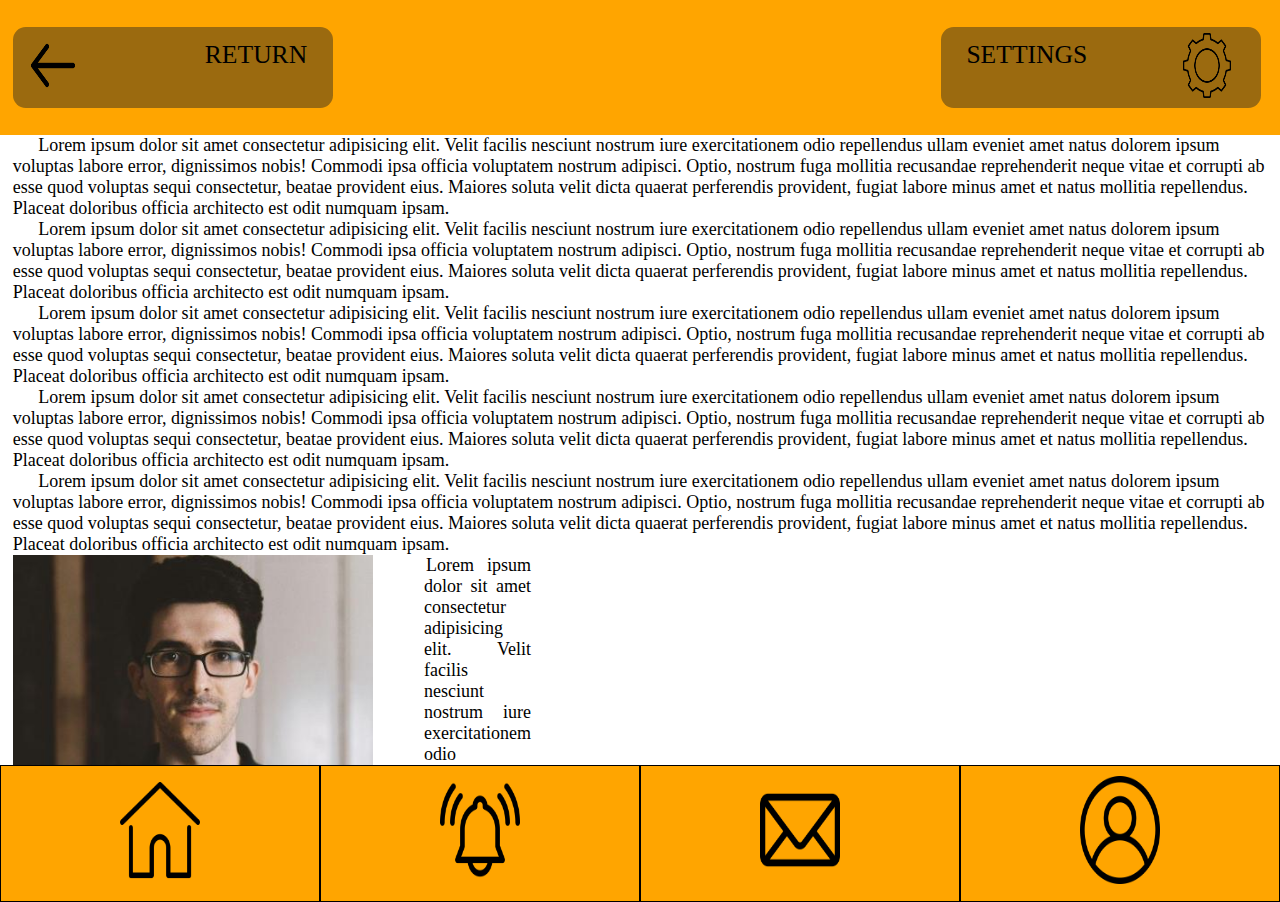
<file: meshssg/index.html>
<!DOCTYPE html>
<html lang="en">
<head>
    <meta charset="UTF-8">
    <meta name="viewport" content="width=device-width, initial-scale=1.0">
    <title>Document</title>
    <link rel="stylesheet" href="style/style.css">
</head>
<body>
    <div id="wrap">
        <div id="head">
            <div class="return"><img class="back" src="images/back.png" alt=""><p class="RET">RETURN</p></div>
            <div class="set"><p class="SET1">SETTINGS</p> <img class="gear" src="images/gear.png" alt=""></div>
        </div>
        <div id="main">
            <div class="main2"><p class="text">Lorem ipsum dolor sit amet consectetur adipisicing elit. Velit facilis nesciunt nostrum iure exercitationem odio repellendus ullam eveniet amet natus dolorem ipsum voluptas labore error, dignissimos nobis! Commodi ipsa officia voluptatem nostrum adipisci. Optio, nostrum fuga mollitia recusandae reprehenderit neque vitae et corrupti ab esse quod voluptas sequi consectetur, beatae provident eius. Maiores soluta velit dicta quaerat perferendis provident, fugiat labore minus amet et natus mollitia repellendus. Placeat doloribus officia architecto est odit numquam ipsam.</p> <p class="text">Lorem ipsum dolor sit amet consectetur adipisicing elit. Velit facilis nesciunt nostrum iure exercitationem odio repellendus ullam eveniet amet natus dolorem ipsum voluptas labore error, dignissimos nobis! Commodi ipsa officia voluptatem nostrum adipisci. Optio, nostrum fuga mollitia recusandae reprehenderit neque vitae et corrupti ab esse quod voluptas sequi consectetur, beatae provident eius. Maiores soluta velit dicta quaerat perferendis provident, fugiat labore minus amet et natus mollitia repellendus. Placeat doloribus officia architecto est odit numquam ipsam.</p> <p class="text">Lorem ipsum dolor sit amet consectetur adipisicing elit. Velit facilis nesciunt nostrum iure exercitationem odio repellendus ullam eveniet amet natus dolorem ipsum voluptas labore error, dignissimos nobis! Commodi ipsa officia voluptatem nostrum adipisci. Optio, nostrum fuga mollitia recusandae reprehenderit neque vitae et corrupti ab esse quod voluptas sequi consectetur, beatae provident eius. Maiores soluta velit dicta quaerat perferendis provident, fugiat labore minus amet et natus mollitia repellendus. Placeat doloribus officia architecto est odit numquam ipsam.</p><p class="text">Lorem ipsum dolor sit amet consectetur adipisicing elit. Velit facilis nesciunt nostrum iure exercitationem odio repellendus ullam eveniet amet natus dolorem ipsum voluptas labore error, dignissimos nobis! Commodi ipsa officia voluptatem nostrum adipisci. Optio, nostrum fuga mollitia recusandae reprehenderit neque vitae et corrupti ab esse quod voluptas sequi consectetur, beatae provident eius. Maiores soluta velit dicta quaerat perferendis provident, fugiat labore minus amet et natus mollitia repellendus. Placeat doloribus officia architecto est odit numquam ipsam.</p><p class="text">Lorem ipsum dolor sit amet consectetur adipisicing elit. Velit facilis nesciunt nostrum iure exercitationem odio repellendus ullam eveniet amet natus dolorem ipsum voluptas labore error, dignissimos nobis! Commodi ipsa officia voluptatem nostrum adipisci. Optio, nostrum fuga mollitia recusandae reprehenderit neque vitae et corrupti ab esse quod voluptas sequi consectetur, beatae provident eius. Maiores soluta velit dicta quaerat perferendis provident, fugiat labore minus amet et natus mollitia repellendus. Placeat doloribus officia architecto est odit numquam ipsam.</p>
            <div class="chel">
                <img src="images/19818937.jpeg" alt=""><p class="text1">Lorem ipsum dolor sit amet consectetur adipisicing elit. Velit facilis nesciunt nostrum iure exercitationem odio repellendus ullam eveniet amet natus dolorem ipsum voluptas labore error, dignissimos nobis! Commodi ipsa officia voluptatem nostrum adipisci. Optio, nostrum fuga mollitia recusandae reprehenderit neque vitae et corrupti ab esse quod voluptas sequi consectetur, beatae provident eius. Maiores soluta velit dicta quaerat perferendis provident, fugiat labore minus amet et natus mollitia repellendus. Placeat doloribus officia architecto est odit numquam ipsam.</p>
            </div>
            <p class="text">Lorem ipsum dolor sit amet consectetur adipisicing elit. Velit facilis nesciunt nostrum iure exercitationem odio repellendus ullam eveniet amet natus dolorem ipsum voluptas labore error, dignissimos nobis! Commodi ipsa officia voluptatem nostrum adipisci. Optio, nostrum fuga mollitia recusandae reprehenderit neque vitae et corrupti ab esse quod voluptas sequi consectetur, beatae provident eius. Maiores soluta velit dicta quaerat perferendis provident, fugiat labore minus amet et natus mollitia repellendus. Placeat doloribus officia architecto est odit numquam ipsam.</p><p class="text">Lorem ipsum dolor sit amet consectetur adipisicing elit. Velit facilis nesciunt nostrum iure exercitationem odio repellendus ullam eveniet amet natus dolorem ipsum voluptas labore error, dignissimos nobis! Commodi ipsa officia voluptatem nostrum adipisci. Optio, nostrum fuga mollitia recusandae reprehenderit neque vitae et corrupti ab esse quod voluptas sequi consectetur, beatae provident eius. Maiores soluta velit dicta quaerat perferendis provident, fugiat labore minus amet et natus mollitia repellendus. Placeat doloribus officia architecto est odit numquam ipsam.</p><p class="text">Lorem ipsum dolor sit amet consectetur adipisicing elit. Velit facilis nesciunt nostrum iure exercitationem odio repellendus ullam eveniet amet natus dolorem ipsum voluptas labore error, dignissimos nobis! Commodi ipsa officia voluptatem nostrum adipisci. Optio, nostrum fuga mollitia recusandae reprehenderit neque vitae et corrupti ab esse quod voluptas sequi consectetur, beatae provident eius. Maiores soluta velit dicta quaerat perferendis provident, fugiat labore minus amet et natus mollitia repellendus. Placeat doloribus officia architecto est odit numquam ipsam.</p><p class="text">Lorem ipsum dolor sit amet consectetur adipisicing elit. Velit facilis nesciunt nostrum iure exercitationem odio repellendus ullam eveniet amet natus dolorem ipsum voluptas labore error, dignissimos nobis! Commodi ipsa officia voluptatem nostrum adipisci. Optio, nostrum fuga mollitia recusandae reprehenderit neque vitae et corrupti ab esse quod voluptas sequi consectetur, beatae provident eius. Maiores soluta velit dicta quaerat perferendis provident, fugiat labore minus amet et natus mollitia repellendus. Placeat doloribus officia architecto est odit numquam ipsam.</p><p class="text">Lorem ipsum dolor sit amet consectetur adipisicing elit. Velit facilis nesciunt nostrum iure exercitationem odio repellendus ullam eveniet amet natus dolorem ipsum voluptas labore error, dignissimos nobis! Commodi ipsa officia voluptatem nostrum adipisci. Optio, nostrum fuga mollitia recusandae reprehenderit neque vitae et corrupti ab esse quod voluptas sequi consectetur, beatae provident eius. Maiores soluta velit dicta quaerat perferendis provident, fugiat labore minus amet et natus mollitia repellendus. Placeat doloribus officia architecto est odit numquam ipsam.</p>
            
            </div>
        </div>
        <div id="foot">
            <div class="home"><img class="home1" src="images/home.png" alt=""></div>
            <div class="bell"><img class="bell1" src="images/notification.png" alt=""></div>
            <div class="mail"><img class="mail1" src="images/mail.png" alt=""></div>
            <div class="user"><img class="user1" src="images/user.png" alt=""></div>
        </div>
    </div>
</body>
</html>
</file>
<file: meshssg/style/style.css>
*{
margin: 0;
padding: 0;
}
body,html{
    width: 100%;
}
#head,#main,#foot,#wrap{
    width: 100%;
}
#wrap{
    display: flex;
    flex-direction: column;
    justify-content: space-between;
    height: 100vh;
}
#head{
    height: 15vh;
    background-color: orange;
}
.return{
    
    display: flex;
    
    height: 60%;
    width: 25%;
    background-color: rgb(155, 106,15);
    margin-left: 1vw;
    margin-top: 3vh;
    border-radius: 1vw;
}
.set{
    
    display: flex;
    height: 60%;
    width: 25%;
    background-color: rgb(155, 106,15);
    margin-left: 73.5vw;
    margin-top: -9vh;
    border-radius: 1vw;
}
#main{
    height: 70vh;
    background-color: white;
    display: flex;
    overflow: scroll;
}
#foot{
    display: flex;
    height: 15vh;
    background-color: orange;
    
}
table{
    width: 100%;
    border-style: solid;
}
tr{
    width: 25vw;
}
.bell{
    height: 100%;
    width: 25%;
    background-color: orange;
    display: flex;
    text-align: center;
    justify-content: center;
    border: 0.08vw solid black;
}
.bell1{
    width: 25%;
    height: 80%;
    margin-top: 3%;
}
.mail{
    height: 100%;
    width: 25%;
    background-color: orange;
    display: flex;
    text-align: center;
    justify-content: center;
    border: 0.08vw solid black;
}
.mail1{
    width: 25%;
    height: 80%;
    margin-top: 3%;
}
.user{
    height: 100%;
    width: 25%;
    background-color: orange;
    display: flex;
    text-align: center;
    justify-content: center;
    border: 0.08vw solid black;
}
.user1{
    width: 25%;
    height: 80%;
    margin-top: 3%;
}
.home{
    height: 100%;
    width: 25%;
    background-color: orange;
    display: flex;
    text-align: center;
    justify-content: center;
    border: 0.08vw solid black;
}
.home1{
    width: 25%;
    height: 80%;
    margin-top: 3%;
}
.back{

    width: 15%;
    height: 80%;
    margin-left: 5%;
    margin-top: 2%;
}
.RET{
    margin-left: 40%;
    margin-top: 4%;
    font-size: 2vw;
}
.SET1{
    margin-left: 2vw;
    margin-top: 4%;
    font-size: 2vw;
}
.gear{
    width: 15%;
    height: 80%;
    margin-top: 2%;
    margin-left: 30%;
}
.chel{
    display: flex;
    width: 40vw;
    height: 40vh;
    
    
}
.main2{
    height: 200%;
    width: 100%;
    font-size: 25px;
    margin-left: 1%;

}
.text,.text1{
    font-size: 2vh;
    text-indent: 2%;
}
.text1{
    margin-left:10%;
    width: 50%;
    text-align: justify;
}
</file>
